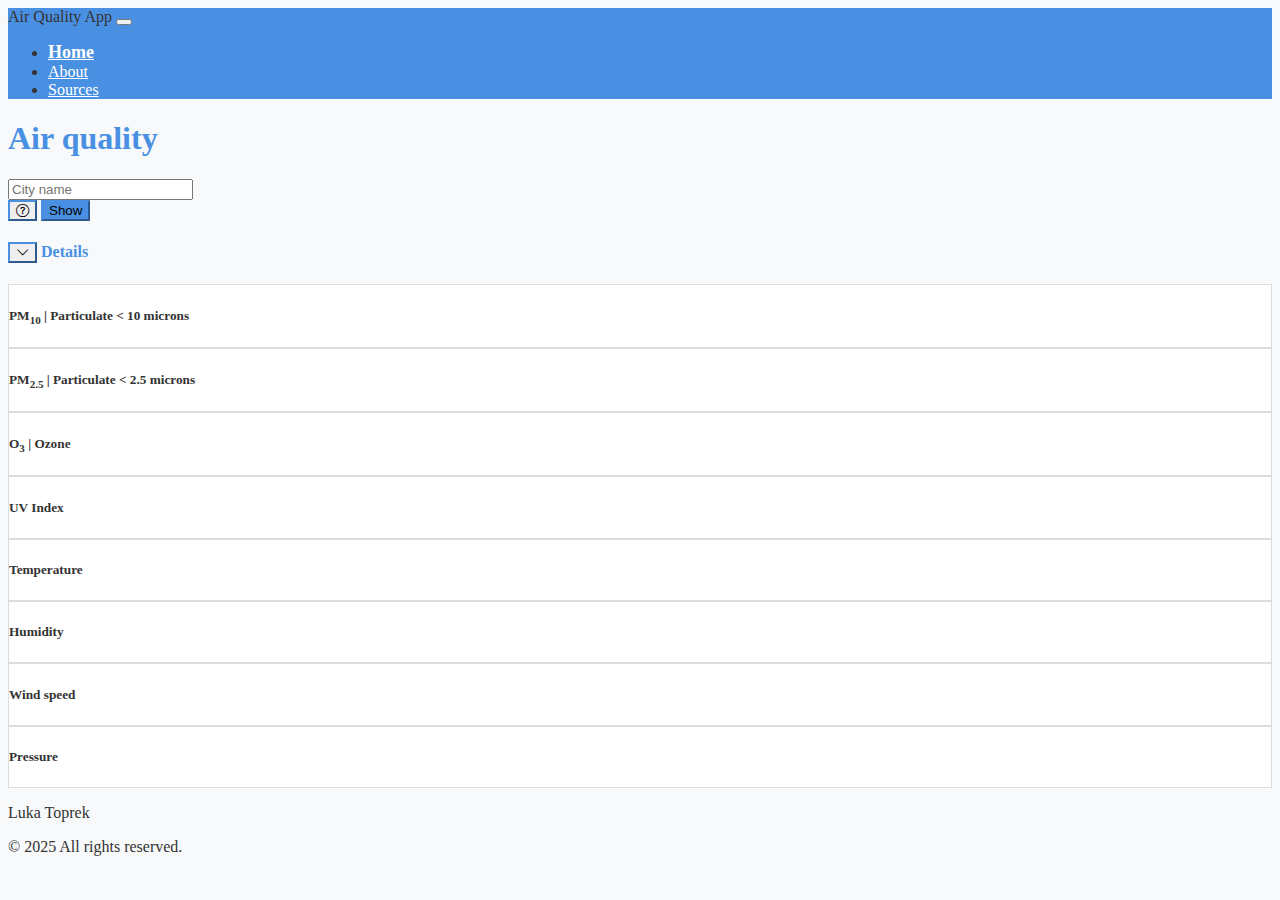
<file: index.html>
<!DOCTYPE html>
<html lang="en">
  <head>
    <meta charset="UTF-8" />
    <meta name="viewport" content="width=device-width, initial-scale=1.0" />
    <title>Air quality</title>
    <link
      href="https://cdn.jsdelivr.net/npm/bootstrap@5.2.3/dist/css/bootstrap.min.css"
      rel="stylesheet"
      integrity="sha384-rbsA2VBKQhggwzxH7pPCaAqO46MgnOM80zW1RWuH61DGLwZJEdK2Kadq2F9CUG65"
      crossorigin="anonymous"
    />
    <link
      rel="stylesheet"
      href="https://cdn.jsdelivr.net/npm/bootstrap-icons@1.10.5/font/bootstrap-icons.css"
    />
    <link rel="stylesheet" href="style.css" />
  </head>
  <body>
    <nav class="navbar navbar-expand-lg navbar-dark">
      <div class="container-fluid">
        <a class="navbar-brand">Air Quality App</a>
        <button
          class="navbar-toggler"
          type="button"
          data-bs-toggle="collapse"
          data-bs-target="#navbarNav"
          aria-controls="navbarNav"
          aria-expanded="false"
          aria-label="Toggle navigation"
        >
          <span class="navbar-toggler-icon"></span>
        </button>
        <div class="collapse navbar-collapse" id="navbarNav">
          <ul class="navbar-nav">
            <li class="nav-item">
              <a class="nav-link active" aria-current="page" href="index.html"
                >Home</a
              >
            </li>
            <li class="nav-item">
              <a class="nav-link" href="about.html">About</a>
            </li>
            <li class="nav-item">
              <a class="nav-link" href="sources.html">Sources</a>
            </li>
          </ul>
        </div>
      </div>
    </nav>

    <div class="container">
      <h1 class="text-center pt-5">Air quality</h1>
      <div
        id="alert-container"
        class="align-content-center text-center pt-4"
      ></div>
      <div class="input-group input-group-lg p-5 pt-1">
        <input
          type="text"
          id="inputField"
          class="form-control"
          placeholder="City name"
          aria-describedby="sizing-addon1"
        />
        <div class="input-group-btn ps-2">
          <button
            id="helpButton"
            type="button"
            class="btn btn-outline-primary btn-lg"
            aria-label="Help"
            data-bs-toggle="tooltip"
            data-bs-placement="top"
            data-bs-custom-class="custom-tooltip"
            title="Enter the city name in English to get the air quality data"
          >
            <i class="bi bi-question-circle"></i>
          </button>
          <button
            class="btn btn-primary btn-lg text-uppercase"
            id="showButton"
            type="button"
            onclick="render()"
          >
            Show
          </button>
        </div>
      </div>
      <h4>
        <button
          class="btn btn-outline-primary"
          type="button"
          data-bs-toggle="collapse"
          data-bs-target="#collapseDetails"
          aria-expanded="false"
          aria-controls="collapseDetails"
        >
          <i class="bi bi-chevron-down"></i>
        </button>
        Details
      </h4>
      <div class="collapse" id="collapseDetails">
        <div class="row">
          <div class="col-md-6">
            <div class="card">
              <div class="card-body" id="PM10-card">
                <h5 class="card-title">
                  PM<sub>10</sub> | Particulate &lt; 10 microns
                </h5>
                <p class="card-text">
                  <span id="PM10"></span>
                </p>
              </div>
            </div>
          </div>
          <div class="col-md-6">
            <div class="card">
              <div class="card-body" id="PM25-card">
                <h5 class="card-title">
                  PM<sub>2.5</sub> | Particulate &lt; 2.5 microns
                </h5>
                <p class="card-text">
                  <span id="PM2.5"></span>
                </p>
              </div>
            </div>
          </div>
        </div>

        <div class="row pt-3">
          <div class="col-md-6">
            <div class="card">
              <div class="card-body" id="ozone-card">
                <h5 class="card-title">O<sub>3</sub> | Ozone</h5>
                <p class="card-text">
                  <span id="ozone"></span>
                </p>
              </div>
            </div>
          </div>
          <div class="col-md-6">
            <div class="card">
              <div class="card-body" id="uvi-card">
                <h5 class="card-title">UV Index</h5>
                <p class="card-text">
                  <span id="uvi"></span>
                </p>
              </div>
            </div>
          </div>
        </div>

        <div class="row pt-3">
          <div class="col-md-6">
            <div class="card">
              <div class="card-body">
                <h5 class="card-title">Temperature</h5>
                <p class="card-text">
                  <span id="temperature"></span>
                </p>
              </div>
            </div>
          </div>
          <div class="col-md-6">
            <div class="card">
              <div class="card-body">
                <h5 class="card-title">Humidity</h5>
                <p class="card-text">
                  <span id="humidity"></span>
                </p>
              </div>
            </div>
          </div>
        </div>

        <div class="row pt-3">
          <div class="col-md-6">
            <div class="card">
              <div class="card-body">
                <h5 class="card-title">Wind speed</h5>
                <p class="card-text">
                  <span id="wind_speed"></span>
                </p>
              </div>
            </div>
          </div>
          <div class="col-md-6">
            <div class="card">
              <div class="card-body">
                <h5 class="card-title">Pressure</h5>
                <p class="card-text">
                  <span id="pressure"></span>
                </p>
              </div>
            </div>
          </div>
        </div>
      </div>

      <div class="col-md-8 offset-md-5 pt-5 pb-5" id="city-aqi-container"></div>
    </div>

    <script src="https://cdn.jsdelivr.net/npm/bootstrap@5.2.3/dist/js/bootstrap.bundle.min.js"></script>
    <script src="https://code.jquery.com/jquery-3.6.0.min.js"></script>
    <script src="index.js"></script>

    <footer class="bg-dark text-light text-center py-3 mt-auto">
      <div class="container">
        <p class="mb-0">Luka Toprek</p>
        <p class="mb-0">&copy; 2025 All rights reserved.</p>
      </div>
    </footer>
  </body>
</html>
</file>
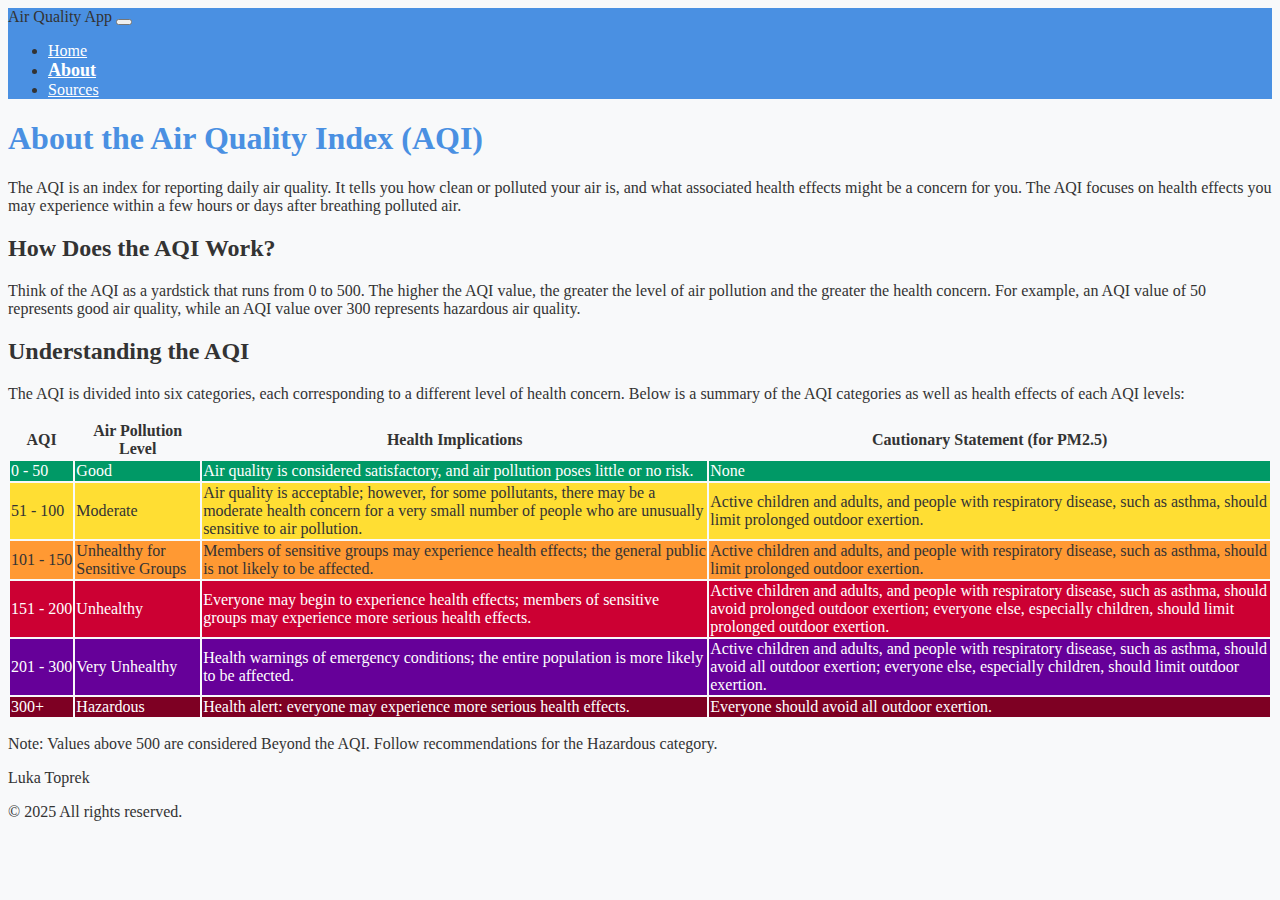
<file: about.html>
<!DOCTYPE html>
<html lang="en">
  <head>
    <meta charset="UTF-8" />
    <meta name="viewport" content="width=device-width, initial-scale=1.0" />
    <title>Air quality - About</title>
    <link
      href="https://cdn.jsdelivr.net/npm/bootstrap@5.2.3/dist/css/bootstrap.min.css"
      rel="stylesheet"
      integrity="sha384-rbsA2VBKQhggwzxH7pPCaAqO46MgnOM80zW1RWuH61DGLwZJEdK2Kadq2F9CUG65"
      crossorigin="anonymous"
    />
    <link
      rel="stylesheet"
      href="https://cdn.jsdelivr.net/npm/bootstrap-icons@1.10.5/font/bootstrap-icons.css"
    />
    <link rel="stylesheet" href="style.css" />
  </head>
  <body>
    <nav class="navbar navbar-expand-lg navbar-dark">
      <div class="container-fluid">
        <a class="navbar-brand">Air Quality App</a>
        <button
          class="navbar-toggler"
          type="button"
          data-bs-toggle="collapse"
          data-bs-target="#navbarNav"
          aria-controls="navbarNav"
          aria-expanded="false"
          aria-label="Toggle navigation"
        >
          <span class="navbar-toggler-icon"></span>
        </button>
        <div class="collapse navbar-collapse" id="navbarNav">
          <ul class="navbar-nav">
            <li class="nav-item">
              <a class="nav-link" aria-current="page" href="index.html">Home</a>
            </li>
            <li class="nav-item">
              <a class="nav-link active" href="about.html">About</a>
            </li>
            <li class="nav-item">
              <a class="nav-link" href="sources.html">Sources</a>
            </li>
          </ul>
        </div>
      </div>
    </nav>

    <div class="container my-5">
      <h1 class="text-center mb-4">About the Air Quality Index (AQI)</h1>
      <p class="lead">
        The AQI is an index for reporting daily air quality. It tells you how
        clean or polluted your air is, and what associated health effects might
        be a concern for you. The AQI focuses on health effects you may
        experience within a few hours or days after breathing polluted air.
      </p>

      <h2 class="mt-4 text-center">How Does the AQI Work?</h2>
      <p>
        Think of the AQI as a yardstick that runs from 0 to 500. The higher the
        AQI value, the greater the level of air pollution and the greater the
        health concern. For example, an AQI value of 50 represents good air
        quality, while an AQI value over 300 represents hazardous air quality.
      </p>

      <h2 class="mt-4 text-center">Understanding the AQI</h2>
      <p>
        The AQI is divided into six categories, each corresponding to a
        different level of health concern. Below is a summary of the AQI
        categories as well as health effects of each AQI levels:
      </p>

      <table class="table table-bordered text-center">
        <thead>
          <tr>
            <th>AQI</th>
            <th>Air Pollution Level</th>
            <th>Health Implications</th>
            <th>Cautionary Statement (for PM2.5)</th>
          </tr>
        </thead>
        <tbody>
          <tr style="background-color: #009966; color: white">
            <td style="white-space: nowrap">0 - 50</td>
            <td>Good</td>
            <td>
              Air quality is considered satisfactory, and air pollution poses
              little or no risk.
            </td>
            <td>None</td>
          </tr>
          <tr style="background-color: #ffde33">
            <td style="white-space: nowrap">51 - 100</td>
            <td>Moderate</td>
            <td>
              Air quality is acceptable; however, for some pollutants, there may
              be a moderate health concern for a very small number of people who
              are unusually sensitive to air pollution.
            </td>
            <td>
              Active children and adults, and people with respiratory disease,
              such as asthma, should limit prolonged outdoor exertion.
            </td>
          </tr>
          <tr style="background-color: #ff9933">
            <td style="white-space: nowrap">101 - 150</td>
            <td>Unhealthy for Sensitive Groups</td>
            <td>
              Members of sensitive groups may experience health effects; the
              general public is not likely to be affected.
            </td>
            <td>
              Active children and adults, and people with respiratory disease,
              such as asthma, should limit prolonged outdoor exertion.
            </td>
          </tr>
          <tr style="background-color: #cc0033; color: white">
            <td style="white-space: nowrap">151 - 200</td>
            <td>Unhealthy</td>
            <td>
              Everyone may begin to experience health effects; members of
              sensitive groups may experience more serious health effects.
            </td>
            <td>
              Active children and adults, and people with respiratory disease,
              such as asthma, should avoid prolonged outdoor exertion; everyone
              else, especially children, should limit prolonged outdoor
              exertion.
            </td>
          </tr>
          <tr style="background-color: #660099; color: white">
            <td style="white-space: nowrap">201 - 300</td>
            <td>Very Unhealthy</td>
            <td>
              Health warnings of emergency conditions; the entire population is
              more likely to be affected.
            </td>
            <td>
              Active children and adults, and people with respiratory disease,
              such as asthma, should avoid all outdoor exertion; everyone else,
              especially children, should limit outdoor exertion.
            </td>
          </tr>
          <tr style="background-color: #7e0023; color: white">
            <td style="white-space: nowrap">300+</td>
            <td>Hazardous</td>
            <td>
              Health alert: everyone may experience more serious health effects.
            </td>
            <td>Everyone should avoid all outdoor exertion.</td>
          </tr>
        </tbody>
      </table>

      <p class="mt-0 text-center">
        Note: Values above 500 are considered Beyond the AQI. Follow
        recommendations for the Hazardous category.
      </p>
    </div>
    <footer class="bg-dark text-light text-center py-3 mt-auto">
      <div class="container">
        <p class="mb-0">Luka Toprek</p>
        <p class="mb-0">&copy; 2025 All rights reserved.</p>
      </div>
    </footer>

    <script src="https://cdn.jsdelivr.net/npm/bootstrap@5.2.3/dist/js/bootstrap.bundle.min.js"></script>
  </body>
</html>
</file>
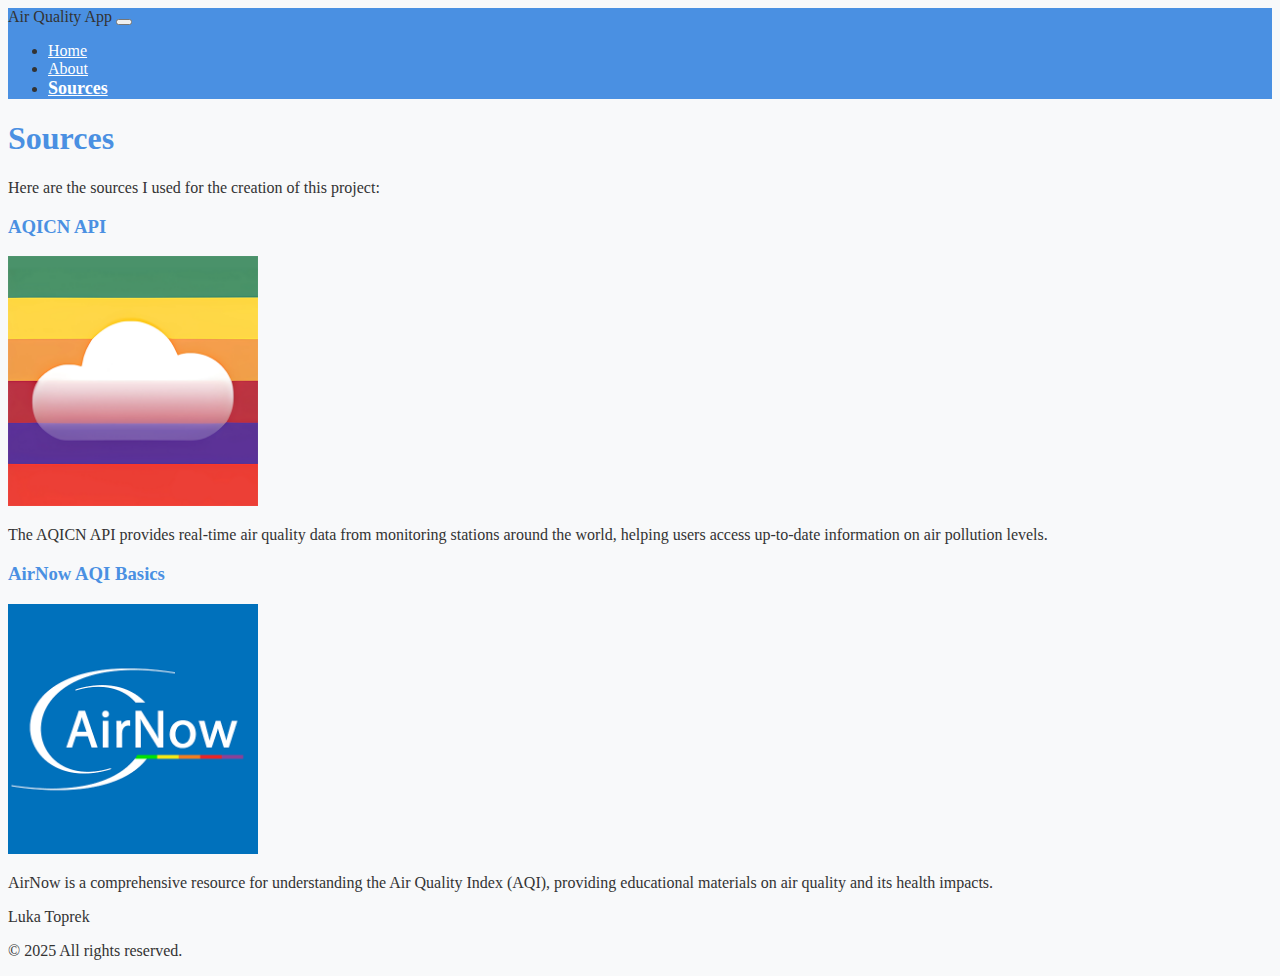
<file: sources.html>
<!DOCTYPE html>
<html lang="en">
  <head>
    <meta charset="UTF-8" />
    <meta name="viewport" content="width=device-width, initial-scale=1.0" />
    <title>Air Quality - Sources</title>
    <link
      href="https://cdn.jsdelivr.net/npm/bootstrap@5.2.3/dist/css/bootstrap.min.css"
      rel="stylesheet"
      integrity="sha384-rbsA2VBKQhggwzxH7pPCaAqO46MgnOM80zW1RWuH61DGLwZJEdK2Kadq2F9CUG65"
      crossorigin="anonymous"
    />
    <link
      rel="stylesheet"
      href="https://cdn.jsdelivr.net/npm/bootstrap-icons@1.10.5/font/bootstrap-icons.css"
    />
    <link rel="stylesheet" href="style.css" />
  </head>
  <body>
    <nav class="navbar navbar-expand-lg navbar-dark">
      <div class="container-fluid">
        <a class="navbar-brand">Air Quality App</a>
        <button
          class="navbar-toggler"
          type="button"
          data-bs-toggle="collapse"
          data-bs-target="#navbarNav"
          aria-controls="navbarNav"
          aria-expanded="false"
          aria-label="Toggle navigation"
        >
          <span class="navbar-toggler-icon"></span>
        </button>
        <div class="collapse navbar-collapse" id="navbarNav">
          <ul class="navbar-nav">
            <li class="nav-item">
              <a class="nav-link" href="index.html">Home</a>
            </li>
            <li class="nav-item">
              <a class="nav-link" href="about.html">About</a>
            </li>
            <li class="nav-item">
              <a class="nav-link active" href="sources.html">Sources</a>
            </li>
          </ul>
        </div>
      </div>
    </nav>

    <div class="container my-5">
      <h1 class="text-center mb-4">Sources</h1>
      <p class="lead">
        Here are the sources I used for the creation of this project:
      </p>

      <div class="mb-4 text-center">
        <h3>
          <a href="https://aqicn.org/api" target="_blank" class="link">
            AQICN API
          </a>
        </h3>
        <a href="https://aqicn.org/api" target="_blank">
          <img
            src="images/aqicn_logo.png"
            alt="AQICN logo"
            class="img-fluid p-3"
            style="max-width: 250px"
          />
        </a>
        <p>
          The AQICN API provides real-time air quality data from monitoring
          stations around the world, helping users access up-to-date information
          on air pollution levels.
        </p>
      </div>

      <div class="text-center">
        <h3>
          <a
            class="link"
            href="https://web.archive.org/web/20180612115717/https://airnow.gov/index.cfm?action=aqibasics.aqi"
            target="_blank"
            >AirNow AQI Basics</a
          >
        </h3>
        <a
          href="https://web.archive.org/web/20180612115717/https://airnow.gov/index.cfm?action=aqibasics.aqi"
          target="_blank"
        >
          <img
            src="images/airnow_logo.png"
            alt="Airnow logo"
            class="img-fluid p-3"
            style="max-width: 250px"
          />
        </a>
        <p>
          AirNow is a comprehensive resource for understanding the Air Quality
          Index (AQI), providing educational materials on air quality and its
          health impacts.
        </p>
      </div>
    </div>

    <footer class="bg-dark text-light text-center py-3 mt-auto">
      <div class="container">
        <p class="mb-0">Luka Toprek</p>
        <p class="mb-0">&copy; 2025 All rights reserved.</p>
      </div>
    </footer>

    <script src="https://cdn.jsdelivr.net/npm/bootstrap@5.2.3/dist/js/bootstrap.bundle.min.js"></script>
  </body>
</html>
</file>
<file: style.css>
:root {
    --primary: #4A90E2;
    --accent: #F5A623;
    --bg-color: #F8F9FA;
    --text-color: #333333;
    --card-bg: #FFFFFF;
}

body {
    background-color: var(--bg-color);
    color: var(--text-color);
}

.navbar {
    background-color: var(--primary);
}

.nav-link.active {
    color: white;
    font-weight: 600;
    font-size: large;
}


.nav-link {
    color: #ffffff !important;
}

.btn-primary {
    background-color: var(--primary);
    border-color: var(--primary);
}

.btn-primary:hover {
    background-color: var(--accent);
    border-color: var(--card-bg);
}

.btn-outline-primary {
    border-color: var(--primary);
}

.btn-outline-primary:hover {
    background-color: var(--primary);
    border-color: var(--card-bg);
    color: white;
}

.card {
    background-color: var(--card-bg);
    border: 1px solid #ddd;
}

.custom-tooltip {
    --bs-tooltip-bg: var(--accent);
}

h1,
h4 {
    color: var(--primary);
}

img:hover {
    opacity: 0.8;
}

.link {
    text-decoration: none;
    color: var(--primary);
}

.link:hover {
    text-decoration: underline;
}
</file>
